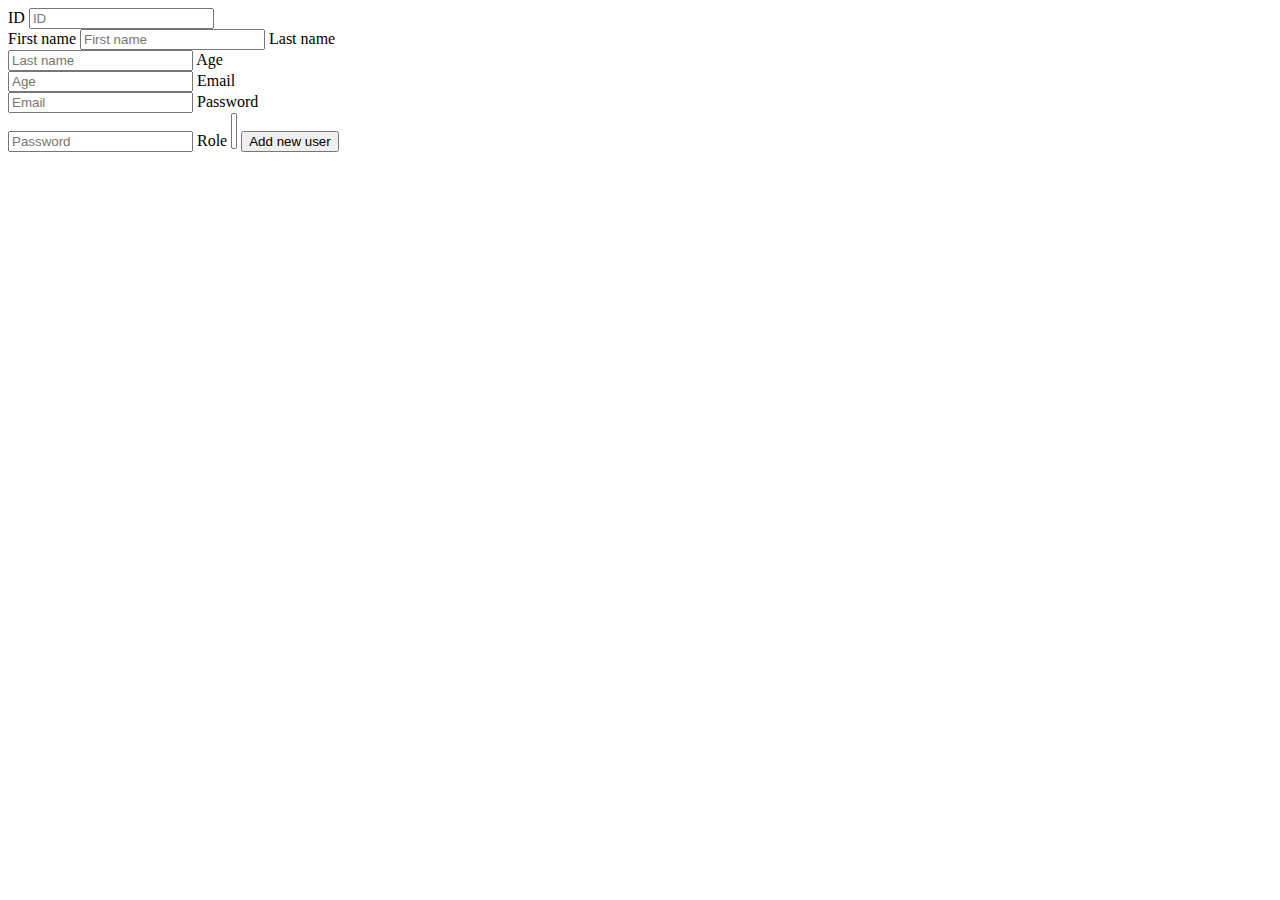
<file: src/main/resources/templates/form.html>
<!DOCTYPE html>
<html xmlns:th="https://www.thymeleaf.org" xmlns:layout="http://www.w3.org/1999/xhtml">
<head>
    <title></title>
    <meta http-equiv="Content-Type" content="text/html; charset=UTF-8" />
</head>
<body>
<div th:fragment="form_user">
    <form th:id="${'user-form-'+user.id}" th:action="${user.id == null ? '/admin/user' : '/admin/user/' + user.id}" method="post"  class="center-block"
          th:object="${user}">

        <div class="mx-auto text-center" style="width: 400px;">

            <div th:if="${user.id != null}">
                <label class="label_input" for="inputID">ID</label>
                <input type="text" placeholder="ID" th:field="*{id}" class="form-control" id="inputID" readonly>
            </div>

        <label class="label_input" for="inputFirstName">First name</label>
        <input type="text" placeholder="First name" th:field="*{firstName}" class="form-control" id="inputFirstName" th:readonly="${readonly}">

        <label class="label_input" for="inputLastName">Last name</label>
        <input type="text" placeholder="Last name" th:field="*{lastName}" class="form-control" id="inputLastName" th:readonly="${readonly}">

        <label class="label_input" for="inputAge">Age</label>
        <input type="number" placeholder="Age" th:field="*{age}" class="form-control" id="InputAge" th:readonly="${readonly}">

        <label class="label_input" for="inputEmail">Email</label>
        <input type="email" placeholder="Email" th:field="*{email}" class="form-control" id="inputEmail" th:readonly="${readonly}">

        <label class="label_input" for="inputPassword">Password</label>
        <input type="password" placeholder="Password" th:field="*{password}" class="form-control" id="inputPassword" th:readonly="${readonly}">

        <label class="label_input">Role</label>
        <select name="roless" class="custom-select" multiple size="2">
            <option th:disabled="${readonly}"
                    th:each="role : ${allRoles}"
                    th:value="${{role.id}}"
                    th:text="${role.name}">
            </option>
        </select>

        <button th:if="${user.id == null}" type="submit" class="btn btn-success add_new_user">Add new user</button>
        </div>
    </form>
</div>

</body>
</html>
</file>
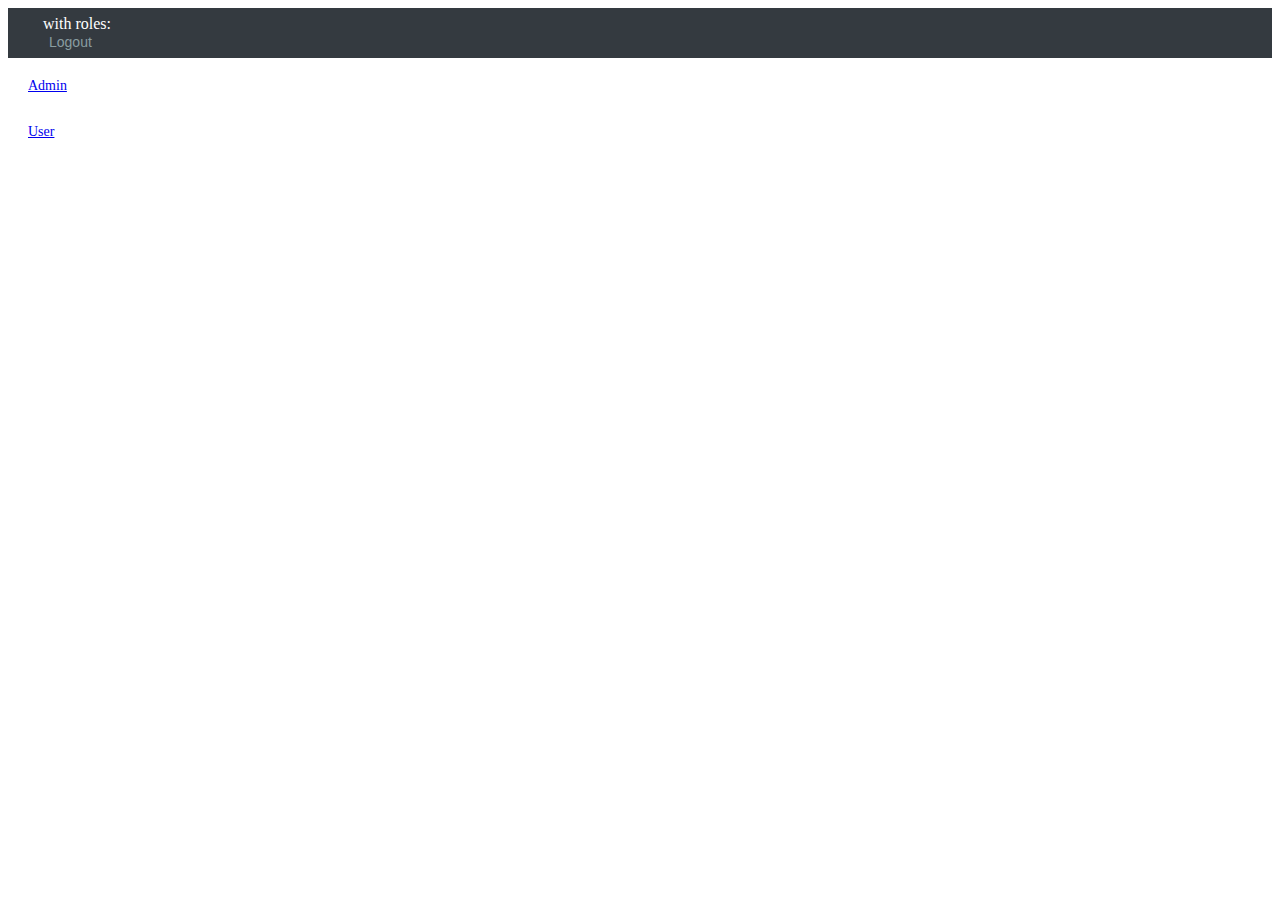
<file: src/main/resources/templates/layout.html>
<!DOCTYPE html>
<html xmlns:layout="http://www.w3.org/1999/xhtml" xmlns:sec="http://www.thymeleaf.org/thymeleaf-extras-springsecurity4">
<head>
    <title layout:title-pattern="$LAYOUT_TITLE - $CONTENT_TITLE"></title>
    <meta http-equiv="Content-Type" content="text/html; charset=UTF-8"/>
    <link rel="icon" type="image/x-icon" href="[data-uri]">
    <link th:href="@{/webjars/bootstrap/4.0.0/css/bootstrap.min.css}" rel="stylesheet" media="screen" />
    <link rel="stylesheet" type="text/css" media="all" href="../css/main.css" th:href="@{/css/main.css}" />
</head>
<body>

<div class="container-fluid h-100">
    <div class="row header">
        <div class="col-md-11">
            <span class="username" th:text ="${#authentication.getPrincipal().getUsername()}"></span>
            <span class="roles"> with roles: </span>
            <span class="text-uppercase roles" th:each="authority : ${#authentication.getAuthorities()}"
               th:text="${authority.getAuthority() + ' '}">
            </span>
        </div>
        <div class="col-md-1">
            <form th:action="@{/logout}" method="post">
                <input class="logout" type="submit" value="Logout"/>
            </form>
        </div>
    </div>
    <div class="row h-100">
        <div class="col-md-2 sidebar-fixed left_panel">
            <div th:style="${#httpServletRequest.requestURI.contains('admin')} ? 'background-color: #007bff;' : ''" class="item" sec:authorize="hasAuthority('admin')">
                <a th:style="${#httpServletRequest.requestURI.contains('admin')} ? 'color: #fff;' : ''" href="/admin/" >Admin</a>
            </div>
            <div th:style="${#httpServletRequest.requestURI.contains('user')} ? 'background-color: #007bff;' : ''" class="item" sec:authorize="hasAuthority('user')">
                <a th:style="${#httpServletRequest.requestURI.contains('user')} ? 'color: #fff;' : ''" href="/user/">User</a>
            </div>
        </div>
        <div class="col-md-10" style="background-color: #f8f9fa;">
                <div layout:fragment="content"></div>
        </div>
    </div>
</div>

<script th:src="@{/webjars/jquery/3.0.0/jquery.min.js}"></script>
<script th:src="@{/webjars/popper.js/1.11.1/umd/popper.min.js}"></script>
<script th:src="@{/webjars/bootstrap/4.0.0/js/bootstrap.min.js}"></script>

</body>
</html>
</file>
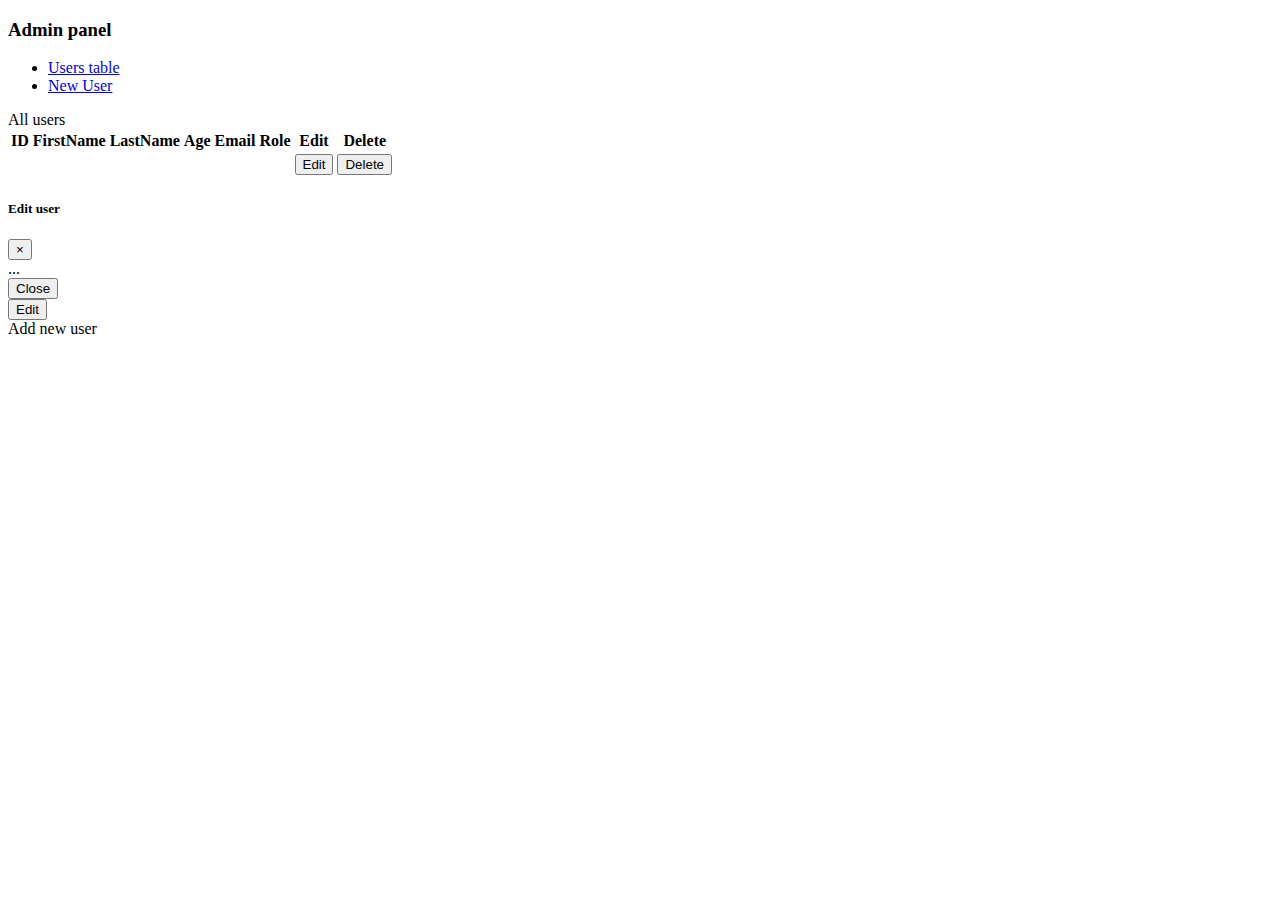
<file: src/main/resources/templates/list.html>
<!DOCTYPE html>
<html xmlns:layout="http://www.w3.org/1999/xhtml" layout:decorate="~{layout}">
<head>
    <meta charset="UTF-8">
    <title>Admin panel</title>
</head>
<body>
<div layout:fragment="content">
    <div class="container">
        <div class="admin_panel">
        <h3>
            Admin panel
        </h3>
        </div>
        <ul class="nav nav-tabs" id="myTab" role="tablist">
            <li class="nav-item" role="presentation">
                <a class="nav-link active" id="home-tab" data-toggle="tab" href="#list" role="tab" aria-controls="list" aria-selected="true">Users table</a>
            </li>
            <li class="nav-item" role="presentation">
                <a class="nav-link" id="profile-tab" data-toggle="tab" href="#form" role="tab" aria-controls="form" aria-selected="false">New User</a>
            </li>
        </ul>
        <div class="tab-content" id="myTabContent">
            <div class="tab-pane fade show active" id="list" role="tabpanel" aria-labelledby="list-tab">
                <div class="content_title">
                    All users
                </div>
                <div class="white_content">
                    <table class="table-striped table">
                        <thead>
                        <tr>
                            <th> ID</th>
                            <th> FirstName</th>
                            <th> LastName</th>
                            <th> Age</th>
                            <th> Email</th>
                            <th> Role</th>
                            <th> Edit</th>
                            <th> Delete</th>
                        </tr>
                        </thead>
                        <tbody>
                        <tr th:each="user : ${users}">
                            <td><span th:text="${user.id}">  </span></td>
                            <td><span th:text="${user.firstName}">  </span></td>
                            <td><span th:text="${user.lastName}">  </span></td>
                            <td><span th:text="${user.age}">  </span></td>
                            <td><span th:text="${user.email}">  </span></td>
                            <td><span th:text="${user.getRolesString()}">  </span></td>
                            <td>
                                <button th:onclick="'openPopup(' + ${user.id} + ')'" type="button" class="btn btn-info btn_edit">
                                    Edit
                                </button>
                            </td>
                            <td>
                                <button th:onclick="'openPopupDelete(' + ${user.id} + ')'" type="button" class="btn btn-danger btn_delete">
                                    Delete
                                </button>
                            </td>
                        </tr>
                        </tbody>
                    </table>
                </div>
                <div class="modal" id="exampleModalScrollable" tabindex="-1" role="dialog" aria-labelledby="exampleModalScrollableLabel" aria-hidden="true">
                    <div class="modal-dialog modal-dialog-scrollable">
                        <div class="modal-content">
                            <div class="modal-header">
                                <h5 class="modal-title" id="exampleModalCenteredLabel">Edit user</h5>
                                <button type="button" class="close" data-dismiss="modal" aria-label="Close">
                                    <span aria-hidden="true">&times;</span>
                                </button>
                            </div>
                            <div class="modal-body">
                                ...
                            </div>
                            <div class="modal-footer">
                                <button type="button" class="btn btn-secondary" data-dismiss="modal">Close</button>
                                <div class="action_wrap">
                                    <input type="submit" value="Edit" class="btn btn-primary modal-submit">
                                </div>
                            </div>
                        </div>
                    </div>
                </div>
                <script>
                    function openPopup(id) {
                        var xmlHttp = new XMLHttpRequest();
                        xmlHttp.open( "GET", "/admin/user/" + id, false );
                        xmlHttp.send( null );
                        $('.modal-body').html(xmlHttp.responseText);
                        $('#exampleModalScrollable').modal('toggle');
                        $('.action_wrap').html('<input type="submit" form="user-form-'+id+'" value="Edit" class="btn btn-primary modal-submit">');
                        $('.modal-title').text('Edit user');
                    }

                    function openPopupDelete(id) {
                        var xmlHttp = new XMLHttpRequest();
                        xmlHttp.open( "GET", "/admin/user/" + id + "/?delete=true", false );
                        xmlHttp.send( null );
                        $('.modal-body').html(xmlHttp.responseText);
                        $('.modal-submit').attr('form','user-form-' + id);
                        $('#exampleModalScrollable').modal('toggle');
                        $('.action_wrap').html('<a style="color: #fff;" href="/admin/user/' + id + '/delete" type="button" class="btn btn-danger">Delete</a>');
                        $('.modal-title').text('Delete user');
                    }
                </script>
            </div>
            <div class="tab-pane fade" id="form" role="tabpanel" aria-labelledby="form-tab">
                <div class="content_title">
                    Add new user
                </div>
                <div class="white_content">
                    <div th:replace="form.html :: form_user"></div>
                </div>
            </div>
        </div>
    </div>
</div>

</body>

</html>
</file>
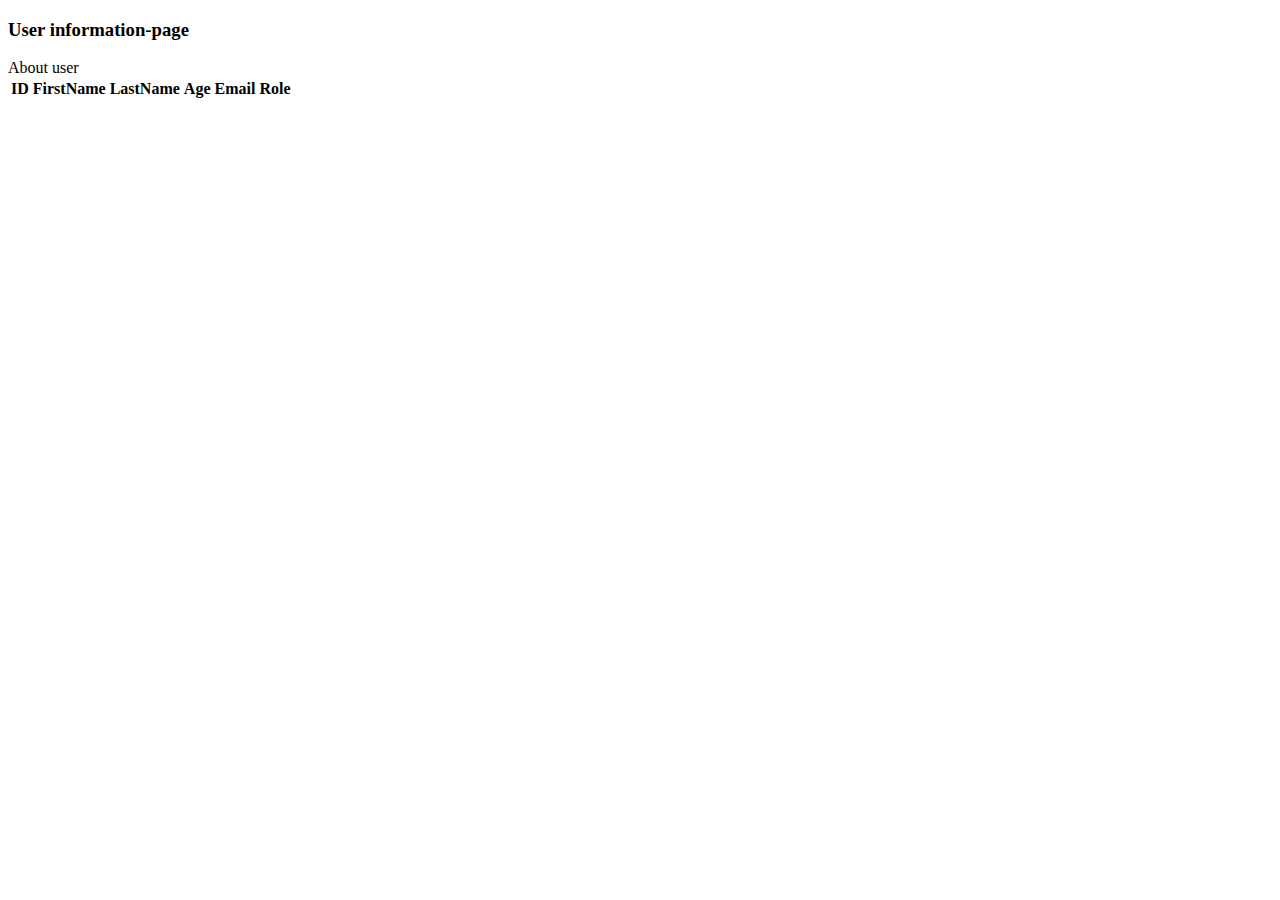
<file: src/main/resources/templates/user.html>
<!DOCTYPE html>
<html xmlns:th="https://www.thymeleaf.org" xmlns:layout="http://www.w3.org/1999/xhtml" layout:decorate="~{layout}">
<head>
    <meta charset="UTF-8">
    <title>User page</title>
</head>
<body>
<div layout:fragment="content">
    <div class="container">
        <div class="admin_panel">
            <h3>
                User information-page
            </h3>
        </div>
        <div class="content_title">
            About user
        </div>
        <div class="white_content">
            <table class="table-striped table">
                <thead>
                <tr>
                    <th> ID</th>
                    <th> FirstName</th>
                    <th> LastName</th>
                    <th> Age</th>
                    <th> Email</th>
                    <th> Role</th>
                </tr>
                </thead>
                <tbody>
                <tr>
                    <td><span th:text="${user.id}">  </span></td>
                    <td><span th:text="${user.firstName}">  </span></td>
                    <td><span th:text="${user.lastName}">  </span></td>
                    <td><span th:text="${user.age}">  </span></td>
                    <td><span th:text="${user.email}">  </span></td>
                    <td><span th:text="${user.getRolesString()}">  </span></td>
                </tr>
                </tbody>
            </table>
        </div>
    </div>
</div>
</body>
</html>
</file>
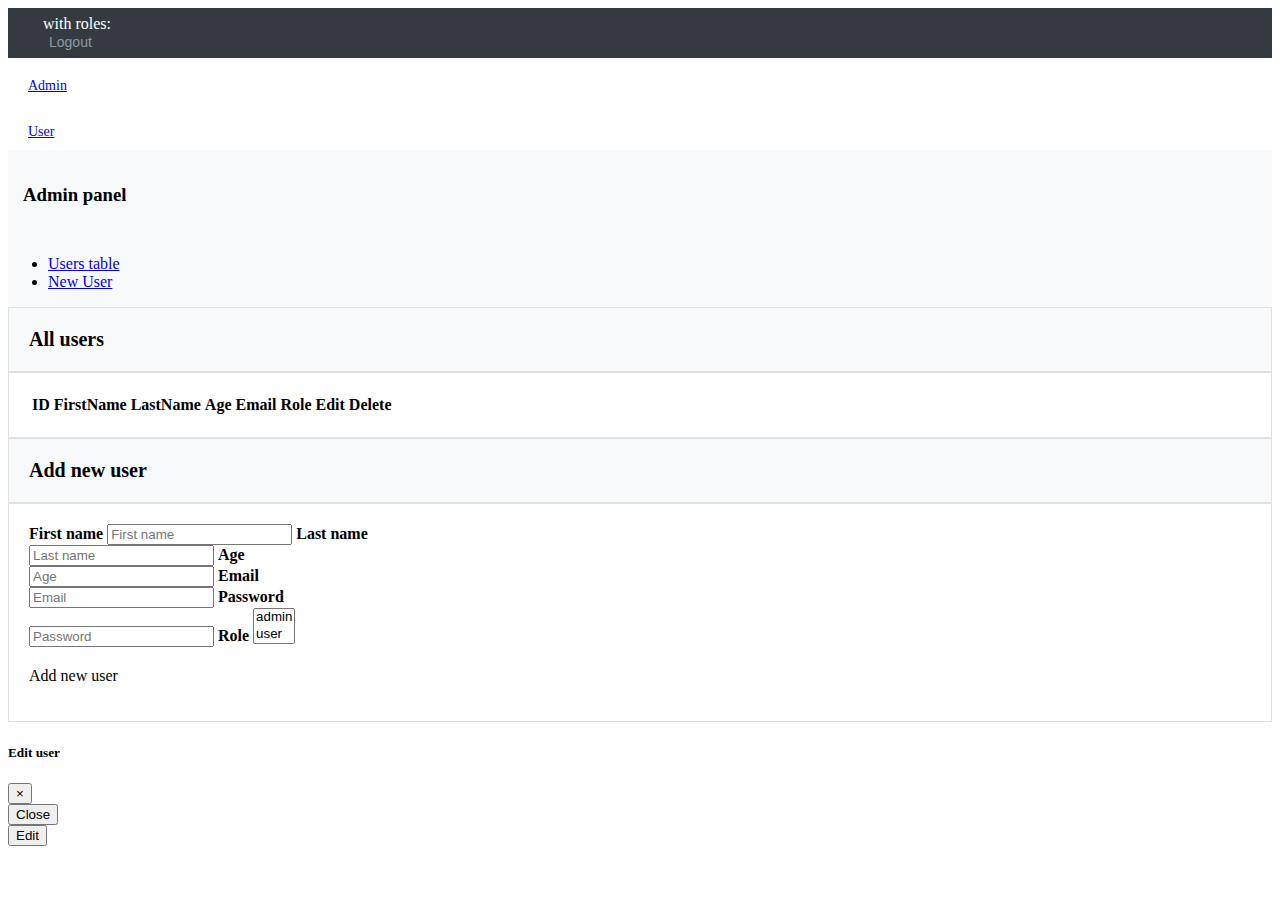
<file: src/main/resources/templates/view.html>
<!DOCTYPE html>
<html xmlns:layout="http://www.w3.org/1999/xhtml" xmlns:sec="http://www.thymeleaf.org/thymeleaf-extras-springsecurity4">
<head>
    <title layout:title-pattern="$LAYOUT_TITLE - $CONTENT_TITLE"></title>
    <meta http-equiv="Content-Type" content="text/html; charset=UTF-8"/>
    <link rel="icon" type="image/x-icon" href="[data-uri]">
    <link th:href="@{/webjars/bootstrap/4.0.0/css/bootstrap.min.css}" rel="stylesheet" media="screen" />
    <link rel="stylesheet" type="text/css" media="all" href="../css/main.css" th:href="@{/css/main.css}" />
</head>
<body>

<div class="container-fluid h-100">
    <div class="row header">
        <div class="col-md-11">
            <span class="username" th:text ="${#authentication.getPrincipal().getUsername()}"></span>
            <span class="roles"> with roles: </span>
            <span class="text-uppercase roles" th:each="authority : ${#authentication.getAuthorities()}"
                  th:text="${authority.getAuthority() + ' '}">
            </span>
        </div>
        <div class="col-md-1">
            <form th:action="@{/logout}" method="post">
                <input class="logout" type="submit" value="Logout"/>
            </form>
        </div>
    </div>
    <div class="row h-100">
        <div class="col-md-2 sidebar-fixed left_panel">
            <div th:style="${#httpServletRequest.requestURI.contains('admin')} ? 'background-color: #007bff;' : ''" class="item" sec:authorize="hasAuthority('admin')">
                <a th:style="${#httpServletRequest.requestURI.contains('admin')} ? 'color: #fff;' : ''" href="/admin/" >Admin</a>
            </div>
            <div th:style="${#httpServletRequest.requestURI.contains('user')} ? 'background-color: #007bff;' : ''" class="item" sec:authorize="hasAuthority('user')">
                <a th:style="${#httpServletRequest.requestURI.contains('user')} ? 'color: #fff;' : ''" href="/user/">User</a>
            </div>
        </div>
        <div class="col-md-10" id="content" style="background-color: #f8f9fa;">

            <!--Лист юзеров-->
            <div class="container" id="admin_panel">
                <div class="admin_panel">
                    <h3>
                        Admin panel
                    </h3>
                </div>
                <ul class="nav nav-tabs" id="myTab" role="tablist">
                    <li class="nav-item" role="presentation">
                        <a class="nav-link active" id="home-tab" data-toggle="tab" href="#list" role="tab" aria-controls="list" aria-selected="true">Users table</a>
                    </li>
                    <li class="nav-item" role="presentation">
                        <a class="nav-link" id="profile-tab" data-toggle="tab" href="#form" role="tab" aria-controls="form" aria-selected="false">New User</a>
                    </li>
                </ul>
                <div class="tab-content" id="myTabContent">
                    <div class="tab-pane fade show active" id="list" role="tabpanel" aria-labelledby="list-tab">
                        <div class="content_title">
                            All users
                        </div>
                        <div class="white_content">
                            <table class="table-striped table">
                                <thead>
                                <tr>
                                    <th> ID</th>
                                    <th> FirstName</th>
                                    <th> LastName</th>
                                    <th> Age</th>
                                    <th> Email</th>
                                    <th> Role</th>
                                    <th> Edit</th>
                                    <th> Delete</th>
                                </tr>
                                </thead>
                                <tbody id="users_table">

                                </tbody>
                            </table>
                        </div>

                    </div>
                    <div class="tab-pane fade" id="form" role="tabpanel" aria-labelledby="form-tab">
                        <div class="content_title">
                            Add new user
                        </div>
                        <div class="white_content">
                            <div>
                                <form id="user-form-create" class="center-block">

                                    <div class="mx-auto text-center" style="width: 400px;">

                                        <label class="label_input" for="inputFirstName">First name</label>
                                        <input type="text" placeholder="First name" class="form-control" id="inputFirstName" name="firstName" value="">

                                        <label class="label_input" for="inputLastName">Last name</label>
                                        <input type="text" placeholder="Last name" class="form-control" id="inputLastName" name="lastName" value="">

                                        <label class="label_input" for="inputAge">Age</label>
                                        <input type="number" placeholder="Age" class="form-control" id="InputAge" name="age" value="">

                                        <label class="label_input" for="inputEmail">Email</label>
                                        <input type="email" placeholder="Email" class="form-control" id="inputEmail" name="email" value="">

                                        <label class="label_input" for="inputPassword">Password</label>
                                        <input type="password" placeholder="Password" class="form-control" id="inputPassword" name="password" value="">

                                        <label class="label_input">Role</label>
                                        <select name="roless" class="custom-select" multiple="" size="2">
                                            <option value="2">admin</option>
                                            <option value="1">user</option>
                                        </select>

                                        <p onclick="createUser();" class="btn btn-success add_new_user">Add new user</p>
                                    </div>
                                </form>
                            </div>
                        </div>
                    </div>
                </div>
            </div>
        </div>
    </div>
</div>



<!--Модальное окно формы-->
<div class="modal" id="exampleModalScrollable" tabindex="-1" role="dialog" aria-labelledby="exampleModalScrollableLabel" aria-hidden="true">
    <div class="modal-dialog modal-dialog-scrollable">
        <div class="modal-content">
            <div class="modal-header">
                <h5 class="modal-title" id="exampleModalCenteredLabel">Edit user</h5>
                <button type="button" class="close" data-dismiss="modal" aria-label="Close">
                    <span aria-hidden="true">&times;</span>
                </button>
            </div>
            <div class="modal-body" id="modal_content">

            </div>
            <div class="modal-footer">
                <button type="button" class="btn btn-secondary" data-dismiss="modal">Close</button>
                <div class="action_wrap">
                    <input type="submit" value="Edit" class="btn btn-primary modal-submit">
                </div>
            </div>
        </div>
    </div>
</div>


<script th:src="@{/webjars/jquery/3.0.0/jquery.min.js}"></script>
<script th:src="@{/webjars/popper.js/1.11.1/umd/popper.min.js}"></script>
<script th:src="@{/webjars/bootstrap/4.0.0/js/bootstrap.min.js}"></script>
<script th:src="@{/js/main.js}"></script>
<script>
    window.onload = function() {
        fillingUsersTable();
    }
</script>
</body>
</html>
</file>
